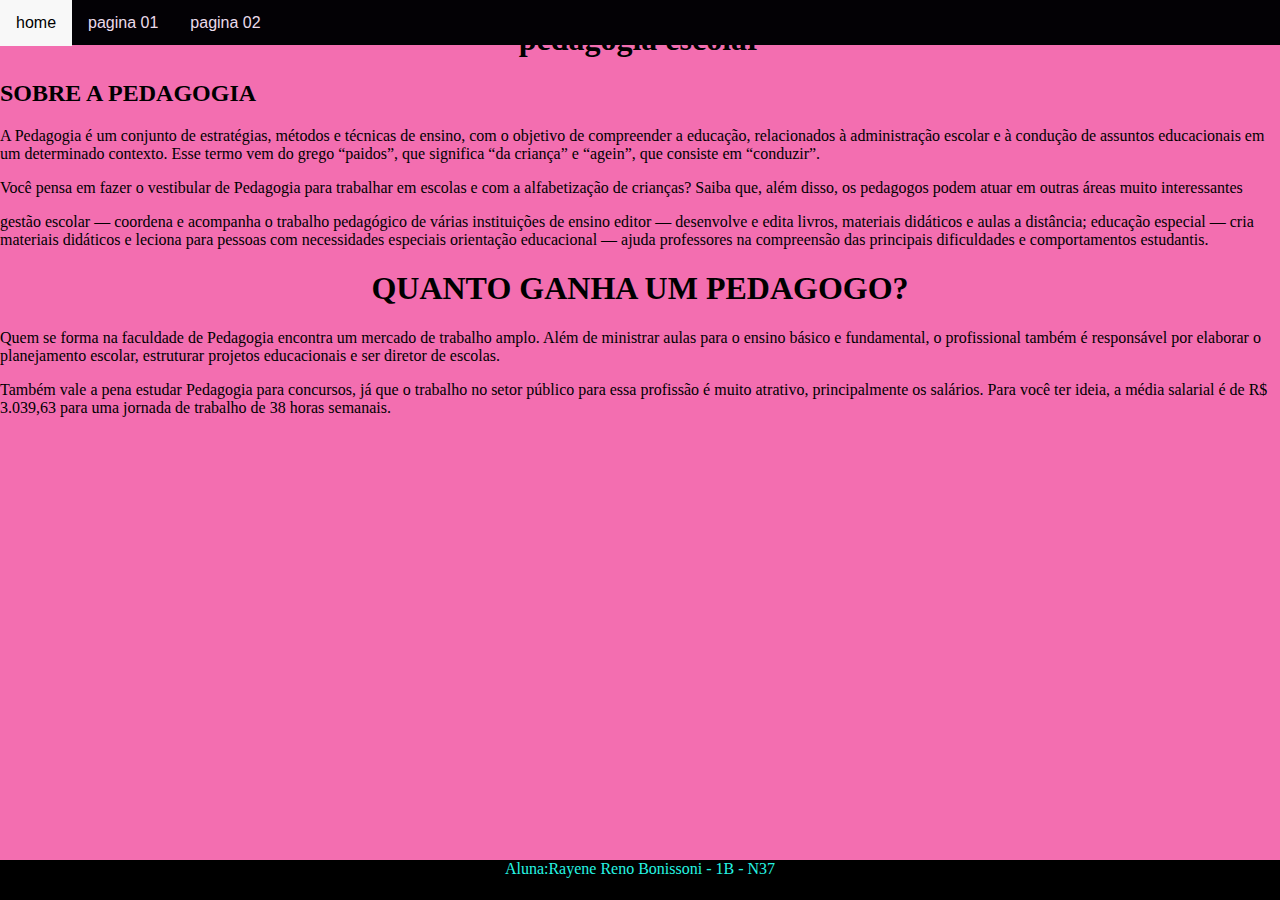
<file: index.html>
<!DOCTYPE html>
<html lang="pt-br" dir="ltr">
  <head>
    <meta charset="utf-8">
    <title>Aula Primeiro B</title>
    <link rel="stylesheet" href="estilo.css">
  </head>
  <body>
    <div class="menuprincipal">
      <nav>
          <ul>
              <li><a href="index.html">home</a> </li>
              <li><a href="pagina01.html">pagina 01</a></li>
              <li><a href="pagina02.html">pagina 02</a></li>
          </ul>
      </nav>
   </div class="conteudo">  
   <h1>pedagogia escolar</h1>

   <h2>SOBRE A PEDAGOGIA</h2>
     <P>A Pedagogia é um conjunto de estratégias, métodos e técnicas de ensino, com o objetivo de compreender a educação, 
      relacionados à administração escolar e à condução de assuntos educacionais em um determinado contexto. 
      Esse termo vem do grego “paidos”, que significa “da criança” e “agein”, que consiste em “conduzir”.</P>

      <p>Você pensa em fazer o vestibular de Pedagogia para trabalhar em escolas e com a alfabetização de crianças? 
        Saiba que, além disso, os pedagogos podem atuar em outras áreas muito interessantes</p>

        <p>gestão escolar — coordena e acompanha o trabalho pedagógico de várias instituições de ensino
          editor — desenvolve e edita livros, materiais didáticos e aulas a distância;
         educação especial — cria materiais didáticos e leciona para pessoas com necessidades especiais
         orientação educacional — ajuda professores na compreensão das principais dificuldades e comportamentos estudantis.
        </p>
     
    <h1>QUANTO GANHA UM PEDAGOGO?</h1>

    <P>Quem se forma na faculdade de Pedagogia encontra um mercado de trabalho amplo. 
      Além de ministrar aulas para o ensino básico e fundamental, o profissional também é responsável 
      por elaborar o planejamento escolar, estruturar projetos educacionais e ser diretor de escolas.</P>

      <P>Também vale a pena estudar 
        Pedagogia para concursos, já que o trabalho no setor público para essa profissão é muito atrativo, principalmente os salários. 
        Para você ter ideia, a média salarial é de R$ 3.039,63 para uma jornada de trabalho de 38 horas semanais.</P>

   </div>

   <div class="rodape">
      Aluna:Rayene Reno Bonissoni - 1B - N37
   </div>

  </body>
</html>
</file>
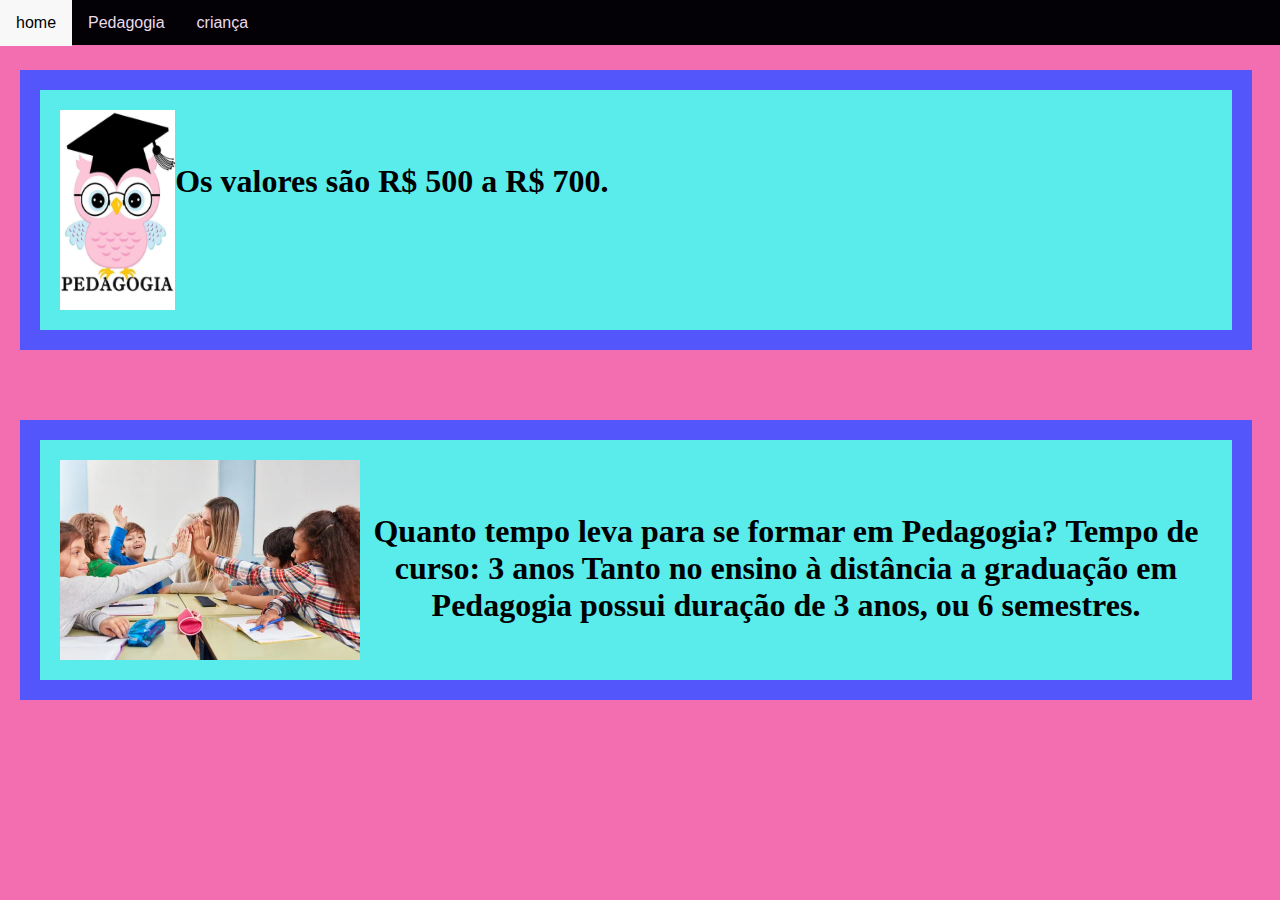
<file: pagina01.html>
<!DOCTYPE html>
<html lang="pt-br">
<head>
    <meta charset="UTF-8">
    <meta http-equiv="X-UA-Compatible" content="IE=edge">
    <meta name="viewport" content="width=device-width, initial-scale=1.0">
    <title>Document</title>
    <link rel="stylesheet" href="estilo.css">
</head>
<body>
  <div class="menuprincipal">
     <nav>
         <ul>
             <li><a href="index.html">home</a> </li>
             <li><a href="pagina01.html">Pedagogia</a></li>
             <li><a href="pagina02.html">criança</a></li>
         </ul>
     </nav>
   </div>  
   <div class="boxbomba" >
    <img id="bomba" src="ray04.jpg" alt="">
    <h1>
        <p> Os valores são R$ 500 a R$ 700.</p>
     </h1>
     </div>
     <div class="ray17">
     <img src="ray17.webp" alt="">
     <h1>
      <p>Quanto tempo leva para se formar em Pedagogia?
        Tempo de curso: 3 anos
       Tanto no ensino à distância a graduação em Pedagogia possui duração de 3 anos, ou 6 semestres.</p>
       </h1>

      </div>

  
</body>
</html>
</file>
<file: estilo.css>
body {
   background: #f36eb0;
   margin: 0;
   padding: 0;
}
h1 {
   text-align: center;
}
.caixa1 {
  position: relative;
  background: rgb(104, 248, 68);
  width: 200px;
  height: 200px;
  color: #FFFFFF;
  left: 45%;
}
.caixa2 {
  position: relative;
  background: rgb(247, 70, 202);
 width: 200px;
 height: 200px;
 color: #FFFFFF;
 top: 50%;
}

.menuprincipal {
   position: absolute;
   width: 100%;
   height: 45px;
   background: rgb(3, 1, 5);
   top: 0;
   left: 0;
}
nav ul {
   list-style-type: none;
   margin: 0;
   padding: 0;
   overflow: 0;
}
li {
   float: left;

}
li a {
   display: block;
   color: rgb(235, 219, 235);
   text-align: center;
   padding: 14px 16px;
   text-decoration: none;
   font-family: Verdana, Geneva, Tahoma, sans-serif;
}
li a:hover {
   background: rgb(248, 248, 248);
   color: rgb(0, 0, 0);
}
#bomba {
   width: 10%;
}
.boxbomba {
   position: absolute;
   width: 90% ;
   height: 200px ;
   background: rgb(90, 235, 235);
   top: 50px;
   left: 0;
   border-color: rgb(83, 86, 250);
   border-width: 20px;
   border-style: solid;
   margin: 20px;
   padding: 20px;
   display: flex;
   justify-content: start;

}
.rodape {
   position: absolute;
   bottom: 0;
   background: black;
   color: rgb(37, 245, 227);
   width: 100%;
   left: 0;
   height: 40px;
   display: flex;
   justify-content: center;
}
.conteudo {
   position: absolute;
   top: 45px;

}
.ray17 {
   position: absolute;
   width: 90%;
   height: 200px;
   background: rgb(90, 235, 235);
   top: 400px;
   left: 0;
   border-color: rgb(83, 86, 250);
   border-width: 20px;
   border-style: solid;
   margin: 20px;
   padding: 20px;
   display: flex;
   justify-content: start;
}
</file>
